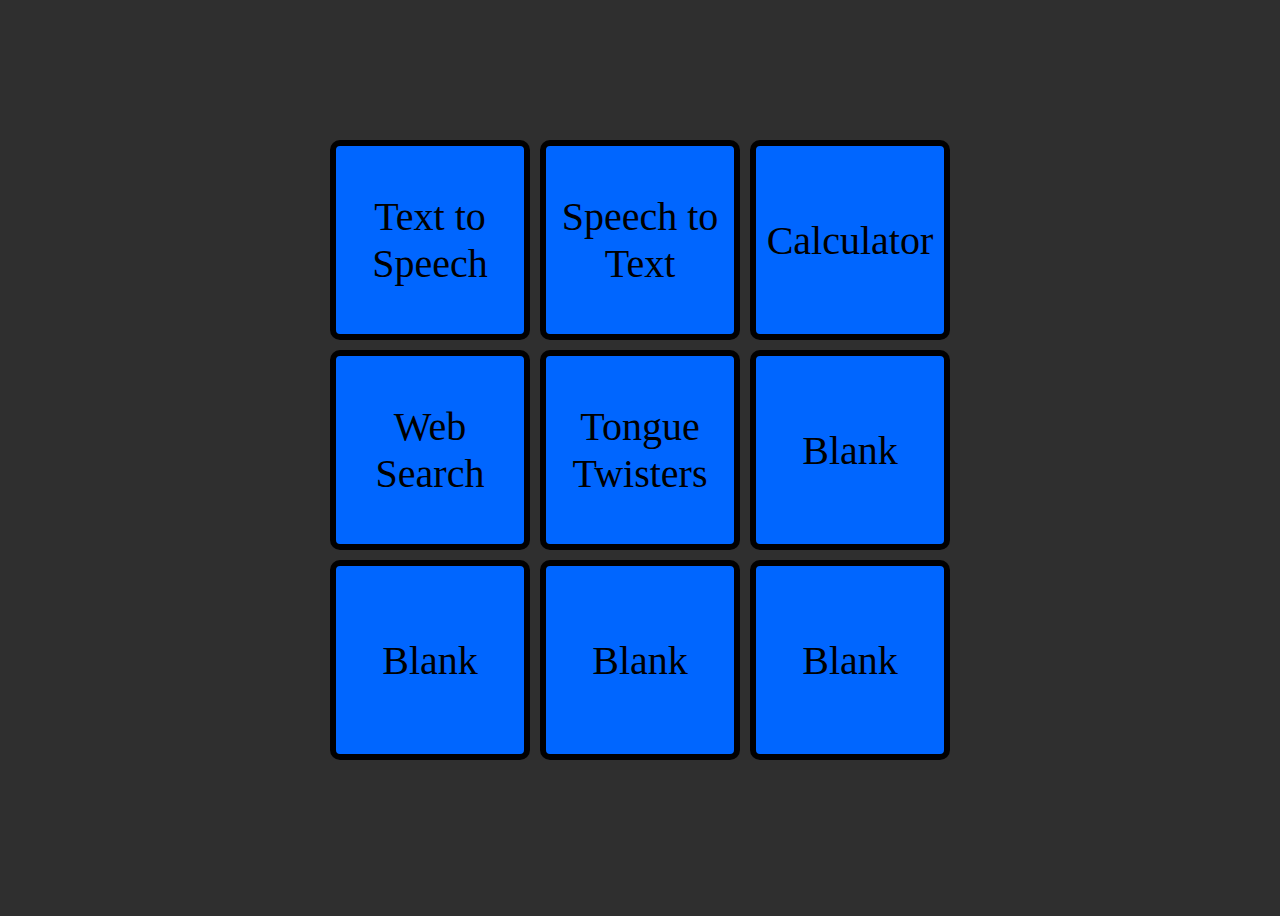
<file: index.html>
<!DOCTYPE html>
<html>
  <head>
    <meta charset="UTF-8">
    <meta name="viewport" content="width=device-width, initial-scale=1.0">
    <meta http-equiv="X-UA-Compatible" content="ie=edge">
    <title>Virtual Assistance Machine</title>
    <link href="style.css" rel="stylesheet" type="text/css" />
  </head>


  <body>

    
   <article>
      <section onclick="window.location='text2speech/text2speech.html'">Text to Speech</section>
      <section onclick="window.location='speech2text/speech2text.html'">Speech to Text</section>
      <section onclick="window.location='https://example.com'">Calculator</section>
      <section onclick="window.location='web/web.html'">Web Search</section>
      <section onclick="window.location='sentencematch/sentencematch.html'">Tongue Twisters</section>
      <section>Blank</section>
      <section>Blank</section>
      <section>Blank</section>
      <section>Blank</section>
    </article> -->

    <!--<footer>
      <p>1.0.0</p>
    </footer> -->


    <script src=""></script>
  </body>
</html>
</file>
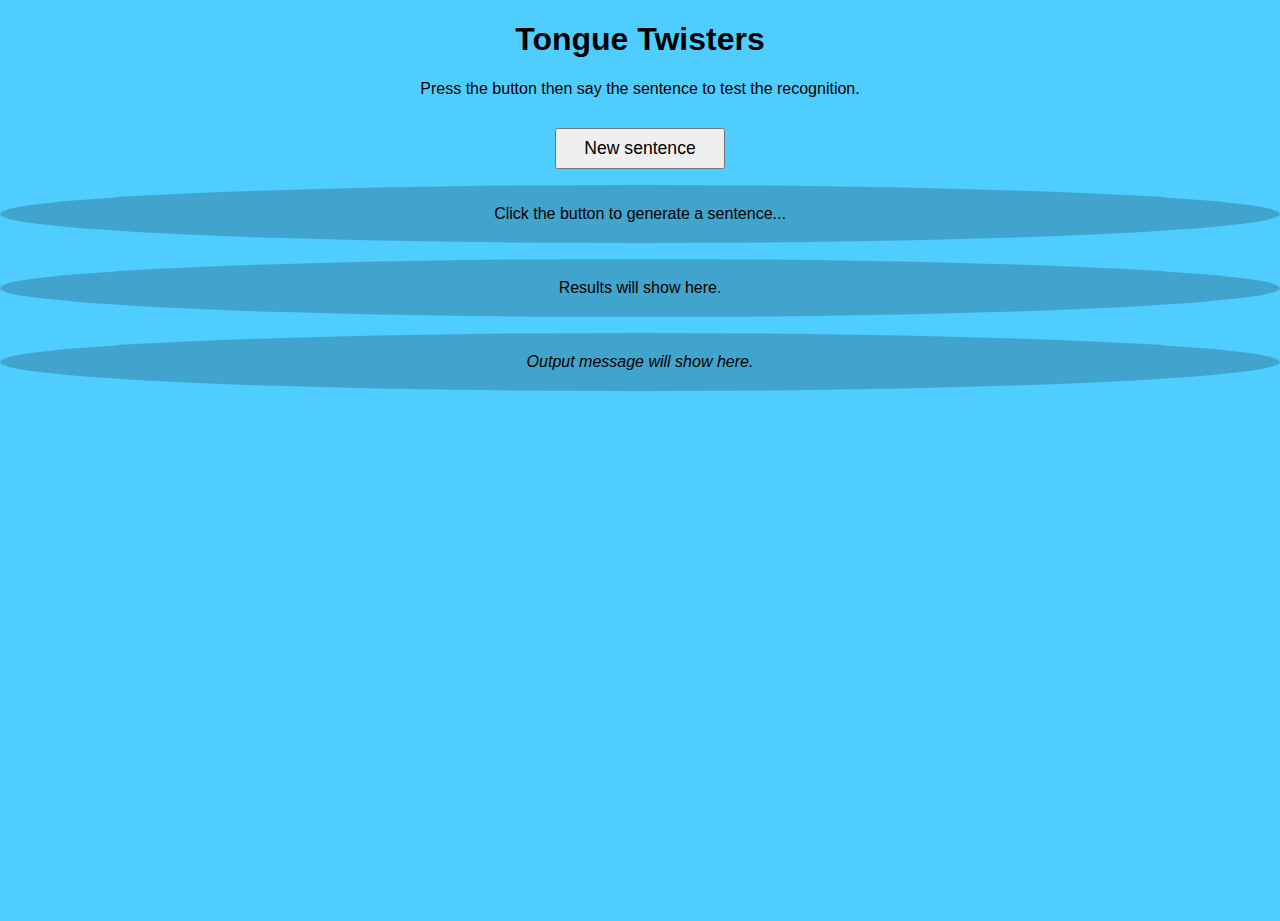
<file: sentencematch/sentencematch.html>
<!DOCTYPE html>
<html>
  <head>
    <meta charset="UTF-8">
    <meta name="viewport" content="width=device-width, initial-scale=1.0">
    <meta http-equiv="X-UA-Compatible" content="ie=edge">
    <title>Tongue Twisters</title>
    <link href="sentencematch.css" rel="stylesheet" type="text/css" />
  </head>


  <body>
    <h1>Tongue Twisters</h1>
    <p>Press the button then say the sentence to test the recognition.</p>

    <button>New sentence</button>

    <div>
        <p class="sentence">Click the button to generate a sentence...</p>
        <p class="result">Results will show here.</p>
        <p class="output">Output message will show here.</p>
    </div>

    <script src="sentencematch.js"></script>
  </body>
</html>
</file>
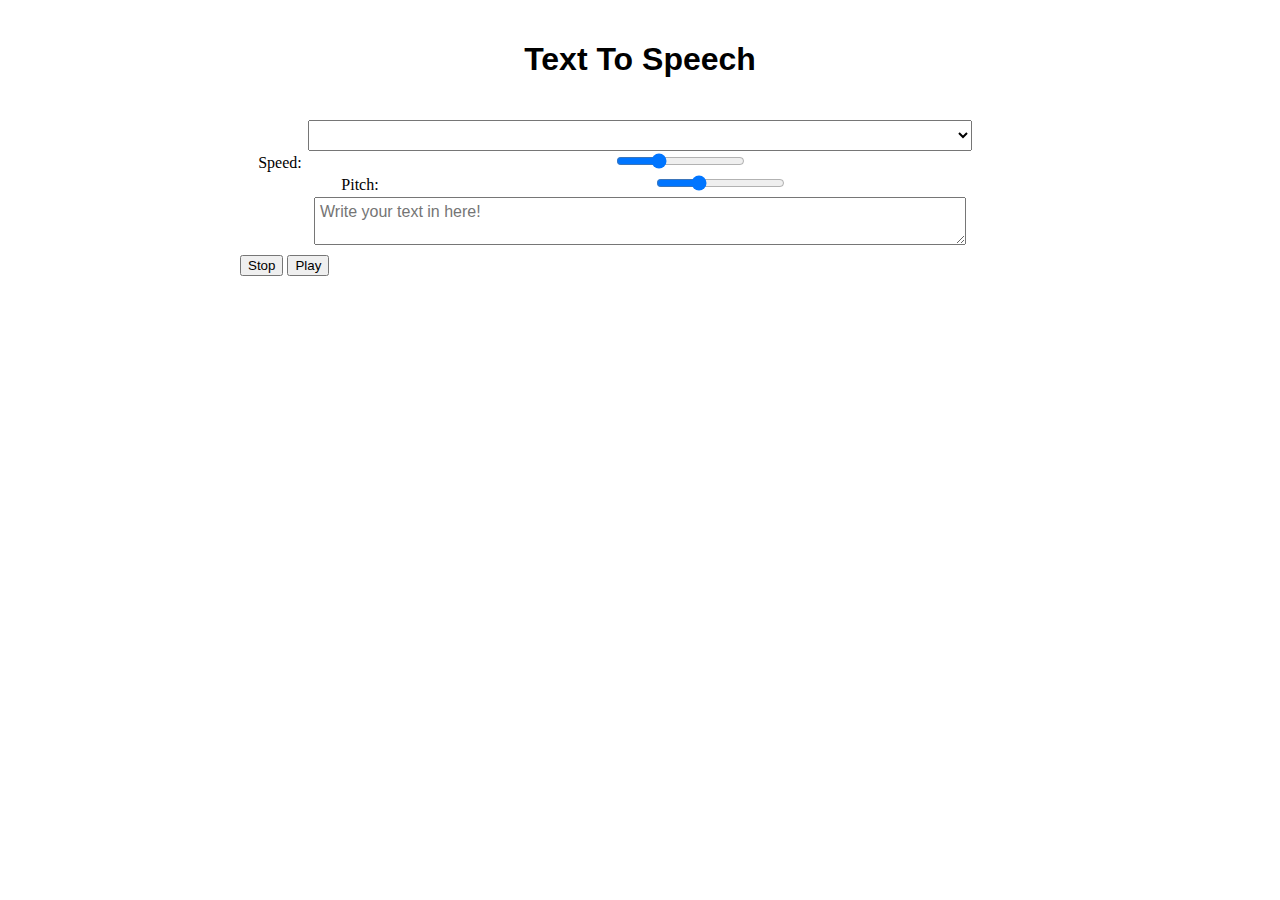
<file: text2speech/text2speech.html>
<!DOCTYPE html>
<html>
  <head>
    <meta charset="UTF-8">
    <meta name="viewport" content="width=device-width, initial-scale=1.0">
    <meta http-equiv="X-UA-Compatible" content="ie=edge">
    <title>Speech Recording</title>
    <link href="text2speech.css" rel="stylesheet" type="text/css" />
  </head>


  <body>
    <div class="text-to-speech">
      <h1>Text To Speech</h1>

      <select name="voice" id="voices">
        <option value="">Select a voice</option>
      </select>

      <div class="option-rate">
        <label for="rate">Speed:</label>
        <input name="rate" type="range" min="0.1" max="3" value="1" step="0.1">
      </div>
      <div class="option-pitch">
        <label for="pitch">Pitch:</label>
        <input name="pitch" type="range" min="0.1" max="3" value="1" step="0.1">
      </div>

        <textarea name="text" placeholder="Write your text in here!" class="txt"></textarea>
        <button id="stop">Stop</button>
        <button id="play">Play</button>



    <script src="text2speech.js"></script>
  </body>
</html>
</file>
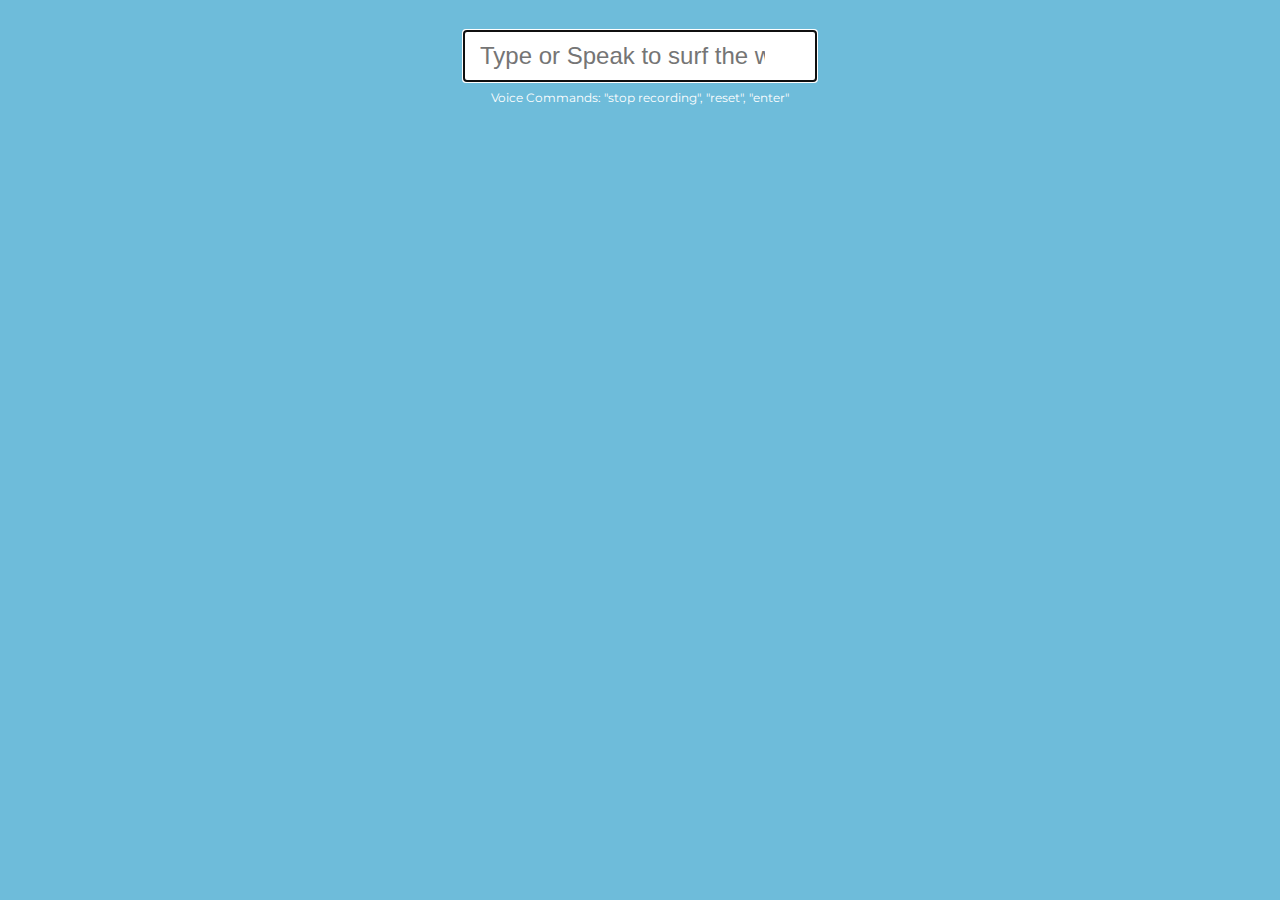
<file: web/web.html>
<!DOCTYPE html>
<html>
  <head>
    <meta charset="UTF-8">
    <meta name="viewport" content="width=device-width, initial-scale=1.0">
    <meta http-equiv="X-UA-Compatible" content="ie=edge">
    <title>Speech Recording</title>
    <link href="web.css" rel="stylesheet" type="text/css" />
  </head>


  <body>
    <div class="container">
      <form action="https://www.google.com/search" method="get" target="_blank" id="search-form">
        <input name="q" type="text" placeholder="Type or Speak to surf the web... [Click ----->]" autocomplete="off" autofocus>
      
      </form>
      <p class="info"></p>
    </div>
  

    <script src="web.js"></script>
  </body>
</html>
</file>
<file: style.css>
.commandOption{
  text-align: center;
}

.title{
  text-align: center;
}


article {
  display: inline-grid;
  grid-template-rows: 200px 200px 200px;
  grid-template-columns: 200px 200px 200px;
  grid-gap: 10px;
  position: absolute;
  left: 50%;
  top: 50%;
  transform: translate(-50%, -50%);
}

section {
  text-align: center;
  display: flex;
  justify-content: center;
  align-items: center;
  border: 6px solid black;
  border-radius: 10px;
  background-color: #0066ff;
  cursor: pointer;
  transition: 0.3s;
}

section:hover{
  /*-webkit-transform: rotateZ(-30deg);
  -ms-transform: rotateZ(-30deg);
  transform: rotateZ(-30deg);
  
  transform: translate(30cm);*/
  transform: translateY(-0.5cm);
  background-color: #00ff40;
}








body {
  font-size: 40px;
  display: flex;
  align-items: center;
  justify-content: center;
  min-height: 100vh;
  background-color: #2f2f2f;
}
</file>
<file: sentencematch/sentencematch.css>
body, html {
  margin: 0;
}

html {
  height: 100%;
  background-color: #50cdff;
}

body {
  height: inherit;
  overflow: hidden;
}

h1, p {
  font-family: sans-serif;
  text-align: center;
}

div p {
  padding: 20px;
  background-color: #00000033;
  border-radius: 60%;
}

div {
  overflow: auto;
  position: absolute;
  right: 0;
  left: 0;
}

button {
  margin: 0 auto;
  display: block;
  font-size: 1.1rem;
  width: 170px;
  line-height: 2;
  margin-top: 30px;
}

@media all and (max-height: 410px) {
  div {
    position: static;
  }
}

.phrase {
  font-weight: bold;
}

.output {
  font-style: italic;
}
</file>
<file: text2speech/text2speech.css>
body, html {
  margin: 0;
}

html {
  height: 100%;
}

body {
  height: 90%;
  max-width: 800px;
  margin: 0 auto;
}

h1, p {
  font-family: sans-serif;
  text-align: center;
  padding: 20px;
}

.txt, select, form > div {
  display: block;
  margin: 0 auto;
  font-family: sans-serif;
  font-size: 16px;
  padding: 5px;
}

.txt {
  width: 80%;
}

select {
  width: 83%;
}

form > div {
  width: 81%;
}

.txt, form > div {
  margin-bottom: 10px;
  overflow: auto;
}

label {
  float: left;
  width: 10%;
  line-height: 1.5;
}

.controls {
  text-align: center;
  margin-top: 10px;
}

.controls button {
  padding: 10px;
}

.option-rate{
  text-align: center;
}
.option-pitch{
  text-align: center;
}
</file>
<file: web/web.css>
@import url('https://fonts.googleapis.com/css?family=Montserrat');

* {
  margin: 0;
  padding: 0;
  box-sizing: border-box;
}
body {
  font-family: 'Montserrat', sans-serif;
  background-color: #0089be91;
  color: #fff;
}
.container {
  padding: 30px 50px;
}
#search-form {
  width: 30%;
  margin: 0 auto;
  position: relative;
}
#search-form input {
  width: 100%;
  font-size: 1.5rem;
  padding: 10px 15px;
  border: 2px solid #ccc;
  border-radius: 2px;
}
#search-form button {
  position: absolute;
  top: 0;
  right: 0;
  bottom: 0;
  background-color: transparent;
  outline: none;
  border: none;
  width: 3rem;
  text-align: center;
  font-size: 1.75rem;
  cursor: pointer;
  color: #333;
}
.info {
  margin-top: 0.5rem;
  text-align: center;
  font-size: 0.75rem;
}

@media (max-width: 1200px) {
  #search-form { width: 50%; }
}
@media (max-width: 768px) {
  .container { padding: 30px 35px; }
  #search-form { width: 100%; }
  .info { font-size: 0.5rem; }
}
</file>
